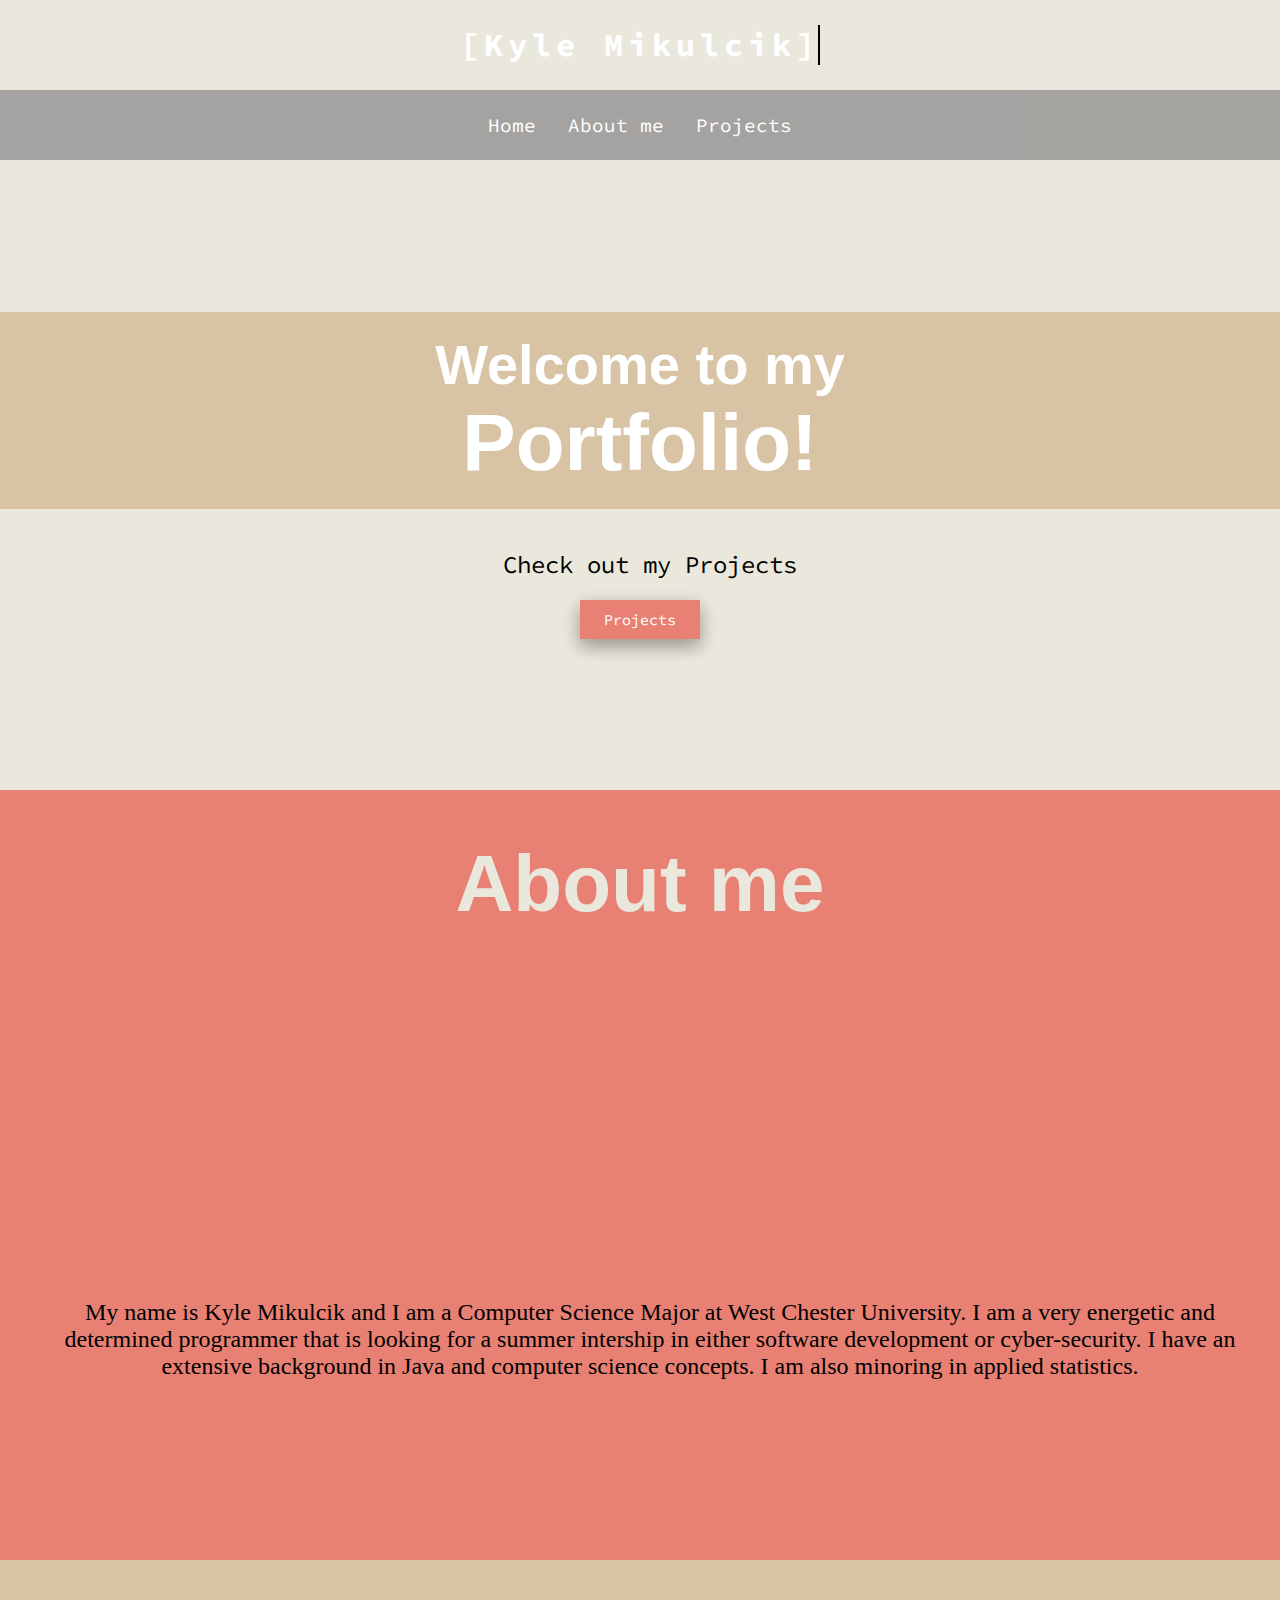
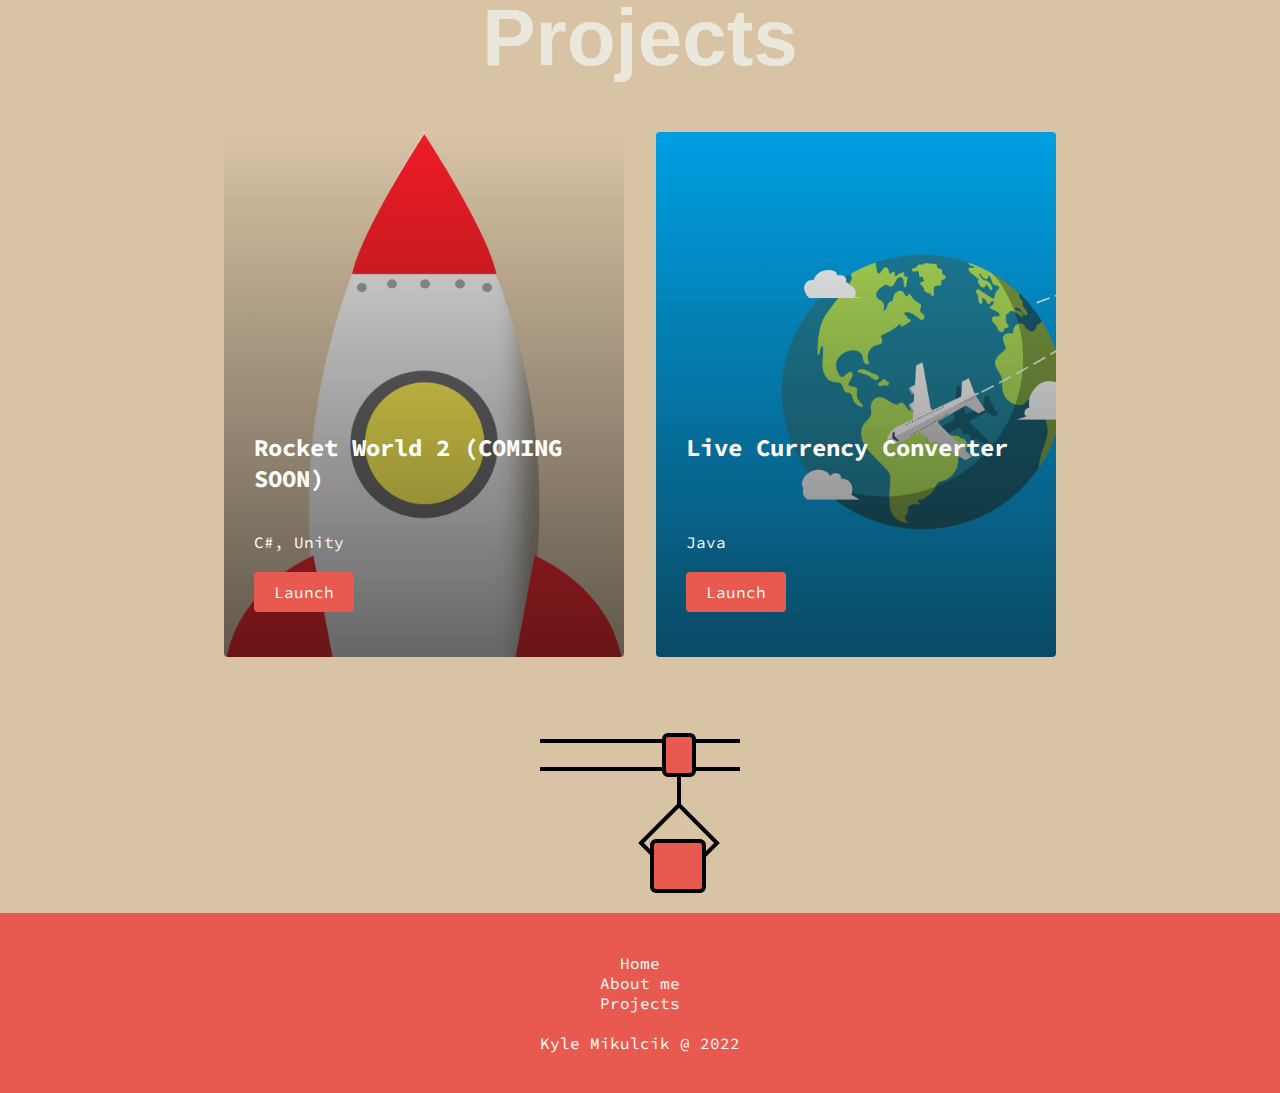
<file: index.html>
<!DOCTYPE html>
<html lang="en">
<head>
    <meta charset="UTF-8">
    <meta http-equiv="X-UA-Compatible" content="IE=edge">
    <meta name="viewport" content="width=device-width, initial-scale=1.0">
    <title>Kyle Mikulcik's Portfolio</title>
    <link rel="stylesheet" href="styles.css">
    <link rel="preconnect" href="https://fonts.googleapis.com">
    <link rel="preconnect" href="https://fonts.gstatic.com" crossorigin>
    <link href="https://fonts.googleapis.com/css2?family=Source+Code+Pro:wght@200&display=swap" rel="stylesheet">
</head>
<body>
    <!--navigation-->
<div class="name_container">
    <div class="name">
        <h2>[Kyle Mikulcik]</h2>
    </div>
</div>
    <nav class="nav">
        <div class="nav_container">
            <ul class="nav_menu">
                <li class="nav_items">
                    <li class="nav_links" onclick="smoothScroll(document.getElementById('main_page'))">Home</li>
                </li>
                <li class="nav_items">
                    <li class="nav_links" onclick="smoothScroll(document.getElementById('ab_page'))">About me</li>
                </li>
                <li class="nav_items">
                    <li class="nav_links" onclick="smoothScroll(document.getElementById('service_page'))">Projects</li>
                </li>
            </ul>
         </div>
    </nav>


<!--Main section html-->
<div class="main" id="main_page">
    <div class="main_container">
        <div class="main_content">
            <h1>Welcome to my</h1>
            <h2>Portfolio!</h2>
            <p>Check out my Projects</p>
            <div class="main_btn"><button id = "button1" type="button" onclick="smoothScroll(document.getElementById('service_page'))">Projects</button></div>
        </div>
    </div>
   
</div>

<!--About me-->
<div class="ab" id = "ab_page">
    <h1>About me</h1>
    <div class="ab_container"> 
        <div class="ab_content">
            <div class="svg_container">
                <svg width="100" height="100" viewBox="0 0 100 100" fill="none" style="width: 200px; height: 200px;"><style>
                   </style><g class="line-devices5" style="animation-duration: 4s;"><path class="fill1" d="M6 78V73.5C6 72.9477 6.44772 72.5 7 72.5H10V24C10 20.6863 12.6863 18 16 18H84C87.3137 18 90 20.6863 90 24V72.5H93.5C94.0523 72.5 94.5 72.9477 94.5 73.5V78C94.5 80.2091 92.7091 82 90.5 82H10C7.79086 82 6 80.2091 6 78Z" fill="#e98074" stroke-width="2px"></path><path class="stroke1" d="M10 72.5H7C6.44772 72.5 6 72.9477 6 73.5V78C6 80.2091 7.79086 82 10 82H90.5C92.7091 82 94.5 80.2091 94.5 78V73.5C94.5 72.9477 94.0523 72.5 93.5 72.5H90M10 72.5V24C10 20.6863 12.6863 18 16 18H84C87.3137 18 90 20.6863 90 24V72.5M10 72.5H16.5M90 72.5H83.5M83.5 72.5H59.3284C58.798 72.5 58.2893 72.7107 57.9142 73.0858L56.6716 74.3284C55.9214 75.0786 54.904 75.5 53.8431 75.5H46.1569C45.096 75.5 44.0786 75.0786 43.3284 74.3284L42.0858 73.0858C41.7107 72.7107 41.202 72.5 40.6716 72.5H16.5M83.5 72.5V25C83.5 24.4477 83.0523 24 82.5 24H17.5C16.9477 24 16.5 24.4477 16.5 25V72.5" stroke="#000" stroke-width="2px"></path></g></svg> <p>My name is Kyle Mikulcik and I am a Computer Science Major at West Chester University. I am a very energetic and determined programmer that is looking for a summer intership in either software development or cyber-security. I have an extensive background in Java and computer science concepts. I am also minoring in applied statistics.</p>
            </div>
        </div>
   
    </div>
</div>
  
<!--services-->

<div class="services" id = "service_page">
    <h1>Projects</h1>
    <div class="services_container">
      <div class="services_card">
        <h2>Rocket World 2 (COMING SOON)</h2>
        <p>C#, Unity</p>
        <button>Launch</button>
      </div>
      <div class="services_card">
        <h2>Live Currency Converter</h2>
        <p>Java</p>
        <button onclick="location.href='currencyConverter.html'">Launch</button>
      </div>
    </div>
    <svg width="100" height="100" viewBox="0 0 100 100" fill="none" style="width: 200px; height: 200px;"><style>
     
       </style><rect class="stroke2 fill2" x="-6" y="14" width="111" height="14" rx="2" fill="#d8c3a5" stroke="#000" stroke-width="2px" style="animation-duration: 4s;"></rect>
       <g class="line-drop1-move" style="animation-duration: 4s;">
        <path class="line-drop1-arm1 stroke1" d="M69.5 46L88.5 65L81 72.5" stroke="rgba(0,0,0,1)" stroke-width="2px"></path>
        <path class="line-drop1-arm2 stroke1" d="M69.5 46L50.5 65L58 72.5" stroke="rgba(0,0,0,1)" stroke-width="2px"></path>
        <path class="stroke1" d="M69.5 46V29" stroke="rgba(0,0,0,1)" stroke-width="2px"></path>
        <rect class="stroke1 fill1" x="62" y="11" width="15" height="20" rx="2" fill="#e85a4F" stroke="rgba(0,0,0,1)" stroke-width="2px"></rect><rect class="line-drop1-box stroke1 fill1" x="56" y="64" width="26" height="25" rx="2" fill="#e85a4F" stroke="rgba(0,0,0,1)" stroke-width="2px"></rect></g></svg>
     </div>

<!--Footer--> 

<section class="footer">
            <li class="nav_links" onclick="smoothScroll(document.getElementById('main_page'))">Home</li>
            <li class="nav_links" onclick="smoothScroll(document.getElementById('ab_page'))">About me</li>
            <li class="nav_links" onclick="smoothScroll(document.getElementById('service_page'))">Projects</li>
    <p class="copyright">
        Kyle Mikulcik @ 2022
    </p>
</section>
  <script src="app.js"></script>
</body>
</html>
</file>
<file: styles.css>
:root {
    --white: #eae7dc;
    --tan: #d8c3a5;
    --gray: #8e8d8a;
    --pink: #e98074;
    --red: #e85a4F;
    --blue: #dafefd;
}

* {
    box-sizing: border-box;
    margin: 0;
    padding: 0;
    font-family: 'Source Code Pro', monospace;
  }

  /*name*/

  .name_container {
    
    display: flex;
    justify-content: center;
    align-items: center;
    height: 90px;
    background: var(--white);  
}

.name
{
    position: relative;
}

.name::before {

    content: '';
    position: absolute;
    top: 50;
    right: 0;
    width: 2px;
    height: 40px;
    background: rgb(0, 0, 0);
    animation: blinkCursor 0.8s steps(3) infinite;
}

@keyframes blinkCursor {
    0%,75%
    {
        opacity: 1;
    }
    76%,100%{
        opacity: 0;
    }
}

.name h2 {
    white-space: nowrap;
    position: relative;
    color: #fff;
    letter-spacing: 5px;
    font-size: 2rem;
    font-weight: bold;
    animation: typing 8s steps(13) infinite;
    overflow: hidden;
}

@keyframes typing {
    0%{
        width: 0;
    }
    30%,50%,100%
    {
        width: 360px;
    }
    
}

/*nav*/

.nav {
    background: var(--gray);
    height: 70px;
    align-items: center;
    justify-content: center;
    display: flex;
    font-size: 1.2rem;
    z-index: 999;
    top: 0;
    position: sticky;
    opacity: 0.8;
}

.nav_container{  
    display: flex;
    justify-content: space-between;
    height: 80px;
    width: 100;
    margin: 0 auto;
    padding: 0 40px;
    z-index: 1;
}

.nav_menu {
    display: flex;
    align-items: center;
    list-style: none;
    text-align: center;
}

.nav_links {
    color: #fff;
    display: flex;
    align-items: center;
    justify-content: center;
    text-decoration: none;
    padding: 0 1rem;
    height: 100%;
    cursor: pointer;
}

/* Main Section */


.main_container {
    display: grid;
    align-items: center;
    justify-self: center;
    margin: 20 auto;
    height: 70vh;
    background-color:var(--white);
    z-index: 1;
    width: 100%;
   
}

.main_content h1 {
    padding-top: 20px; 
    font-size: 3.5rem;
    text-align: center;
    background-color: var(--tan);
    color: #fff;
    font-family: 'San-sherif', sans-serif;
    animation-name: floating;
}

  .main_content h2 {
    padding-bottom: 20px;
    margin-bottom: 40px;
    text-align: center;
    font-size: 5rem;
    background-color: var(--tan);
    color: #fff;
    font-family: 'San-sherif', sans-serif;
  }

  .main_content p {
    font-family: 'Source Code Pro', monospace;
    padding-left: 20px;
    font-size: 1.5rem;
    text-align: center;
    align-self: center;
  
   margin-top: 1rem; 
  }




 #button1{
  box-shadow: 0 8px 16px 0 rgba(0,0,0,0.2), 0 6px 20px 0 rgba(0,0,0,0.19);
  padding: 10px 24px;
  display: grid;
  background-color: var(--pink);
  border: none;
  font-size: 15px;
  text-align: center;
  color: #fff;
  margin: auto;
  margin-top: 20px;
  font-family: 'Source Code Pro', monospace;
}

@media screen and (max-width: 768px) {
    .main_container {
      display: flex;
      flex-direction: column;
      align-items: center;
      justify-self: center;
      width: 100%;
      height: 40vh;
    }  
    .main_content {
      text-align: center;
      margin-bottom: 4rem;
    }
    .main_content p {
      font-size: 1.5rem;
      margin-top: 1rem;
    }
    .main_content h1 {
      font-size: 2rem;
      margin-top: 1.5rem;
    }
    .main_content h2 {
      font-size: 2rem;  
    }

    .line-drop1-move{
      padding-top: 10px;
    }


}

  

/*About me*/


.ab{
  background-color: var(--pink);

  align-items: center;
}

.ab_content{
  align-items: center;
  display: block;
  margin: auto;
  
}

.ab h1{
  padding-top: 3rem;
  text-align: center;
  color: var(--white);
  background-color: var(--pink);
  background-size: 100%;
  font-size: 5rem;
  animation-name: floating;
  animation-duration: 3s;
  animation-iteration-count: infinite;
  animation-timing-function: ease-in-out;
  font-family: 'San-sherif', sans-serif;

  
}

.ab_container {
  display: grid;
  align-items: center;
  justify-self: center;
  margin: 0 auto;
  height: 70vh;
  background-color: var(--pink);
  z-index: 1;
  width: 100%;
  max-width: 1600px;
  padding: 0 20px;
  
}

.svg_container {
  background-color: var(--pink);
  display: flex;
  justify-content: center;
  flex-wrap: wrap;
  margin-bottom: 40px;
  padding-left: 10px;
  padding-right: 10px;

}

.ab_content p {
  padding-left: 20px;
  font-size: 1.5rem;
  font-family:'Gill Sans';
  color: rgb(0, 0, 0);
 margin-top: 1.8rem; 
 text-align: center;
 background-color: var(--pink);
}

.ab_img_container {
  text-align: center;
}


/* Projects */


.services {
    
  background-color: var(--tan);
  display: flex;
  flex-direction: column;
  align-items: center;
  height: 100%;
}


.services h1{
  font-family: 'San-sherif', sans-serif;
  color: var(--white);
  background-size: 100%;
  margin-bottom: 2rem;
  padding-top: 2rem;
  font-size: 5rem;

animation-name: floating;
animation-duration: 3s;
animation-iteration-count: infinite;
animation-timing-function: ease-in-out;

}
@keyframes floating {
0% { transform: translate(0,  0px); }
50%  { transform: translate(0, 15px); }
100%   { transform: translate(0, -0px); }   
}



.services_container {
  background-color: var(--tan);
  display: flex;
  justify-content: center;
  flex-wrap: wrap;
  margin-bottom: 40px;

}

.services_card {
  margin: 1rem;
  height: 525px;
  width: 400px;
  border-radius: 4px;
  background-image: linear-gradient(
    to bottom,
    rgba(0,0,0,0) 0%,
    rgba(17,17,17,0.6) 100%),
    url('images/Rocket.png');
    background-size: cover;
    position: relative;
    color: #fff;
    
}
.services_card:nth-child(2) {
  background-image: linear-gradient(
    to bottom,
    rgba(0,0,0,0) 0%,
    rgba(17,17,17,0.6) 100%),
    url('images/earth.png');

}

.services_card h2{
  top: 300px;
  left: 30px;
  position: absolute;
}

.services_card p {
  top: 400px;
  left: 30px;
  position: absolute;
}

.services_card button {
  color: #fff;
  padding: 10px 20px;
  border: none;
  outline: none;
  border-radius: 4px;
  background-color: var(--red);
  position: absolute;
  top: 440px;
  left: 30px;
  font-size: 1rem;
  cursor: pointer;
}


.services_card:hover{
  transform: scale(1.075);
  transform: 1s ease-in;
  cursor: pointer;

}





/*footer*/

.footer {
  padding: 40px 0;
  background-color: var(--red);
}


.footer ul li a{
  color: inherit;
  text-decoration: none;
  opacity: 0.8;
}

footer ul li{
  display: inline-block;
  padding: 0 15px;
}

.footer p{
  justify-content: center;
  align-items: center;
  display: flex;
  color: #fff;
  padding-top: 20px;
}

.line-drop1-move {animation:line-drop1-move 4s linear infinite; transform-origin:69px 36.5px;}
.line-drop1-arm1 {animation:line-drop1-arm1 4s infinite; transform-origin:69.5px 48px;}
.line-drop1-arm2 {animation:line-drop1-arm2 4s infinite; transform-origin:69.5px 48px;}
.line-drop1-box {animation:line-drop1-box 4s infinite;}
@keyframes line-drop1-move {
    0%{transform:translate3d(-100px, 0, 0);}
    20%{transform:translate3d(-100px, 0, 0);}
    100%{transform:translate3d(60px, 0, 0);}
}
@keyframes line-drop1-arm1 {
    0%{transform:rotate(0);}
    50%{transform:rotate(0);}
    80%{transform:rotate(-20deg);}
    100%{transform:rotate(-20deg);}
}
@keyframes line-drop1-arm2 {
    0%{transform:rotate(0);}
    50%{transform:rotate(0);}
    80%{transform:rotate(20deg);}
    100%{transform:rotate(20deg);}
}
@keyframes line-drop1-box {
    0%{transform:translate3d(0, 0, 0);}
    30%{transform:translate3d(0, 0, 0);}
    55%{transform:translate3d(0, 0, 0);}
    100%{transform:translate3d(0, 200px, 0);}
}
@media (prefers-reduced-motion: reduce) {
    .line-drop1-move, .line-drop1-arm1, .line-drop1-arm2, .line-drop1-box {
        animation: none;
    }
}


.line-devices5 {animation:line-devices5 4s -2s infinite; stroke-dasharray: 240; stroke-dashoffset: 240;}
                @keyframes line-devices5 {
                    20%{stroke-dashoffset: 240;}
                    60%{stroke-dashoffset: 0;}
                    100%{stroke-dashoffset: 0;}
                }
                @media (prefers-reduced-motion: reduce) {
                    .line-devices5 {
                        animation: none;
                    }
                }
</file>
